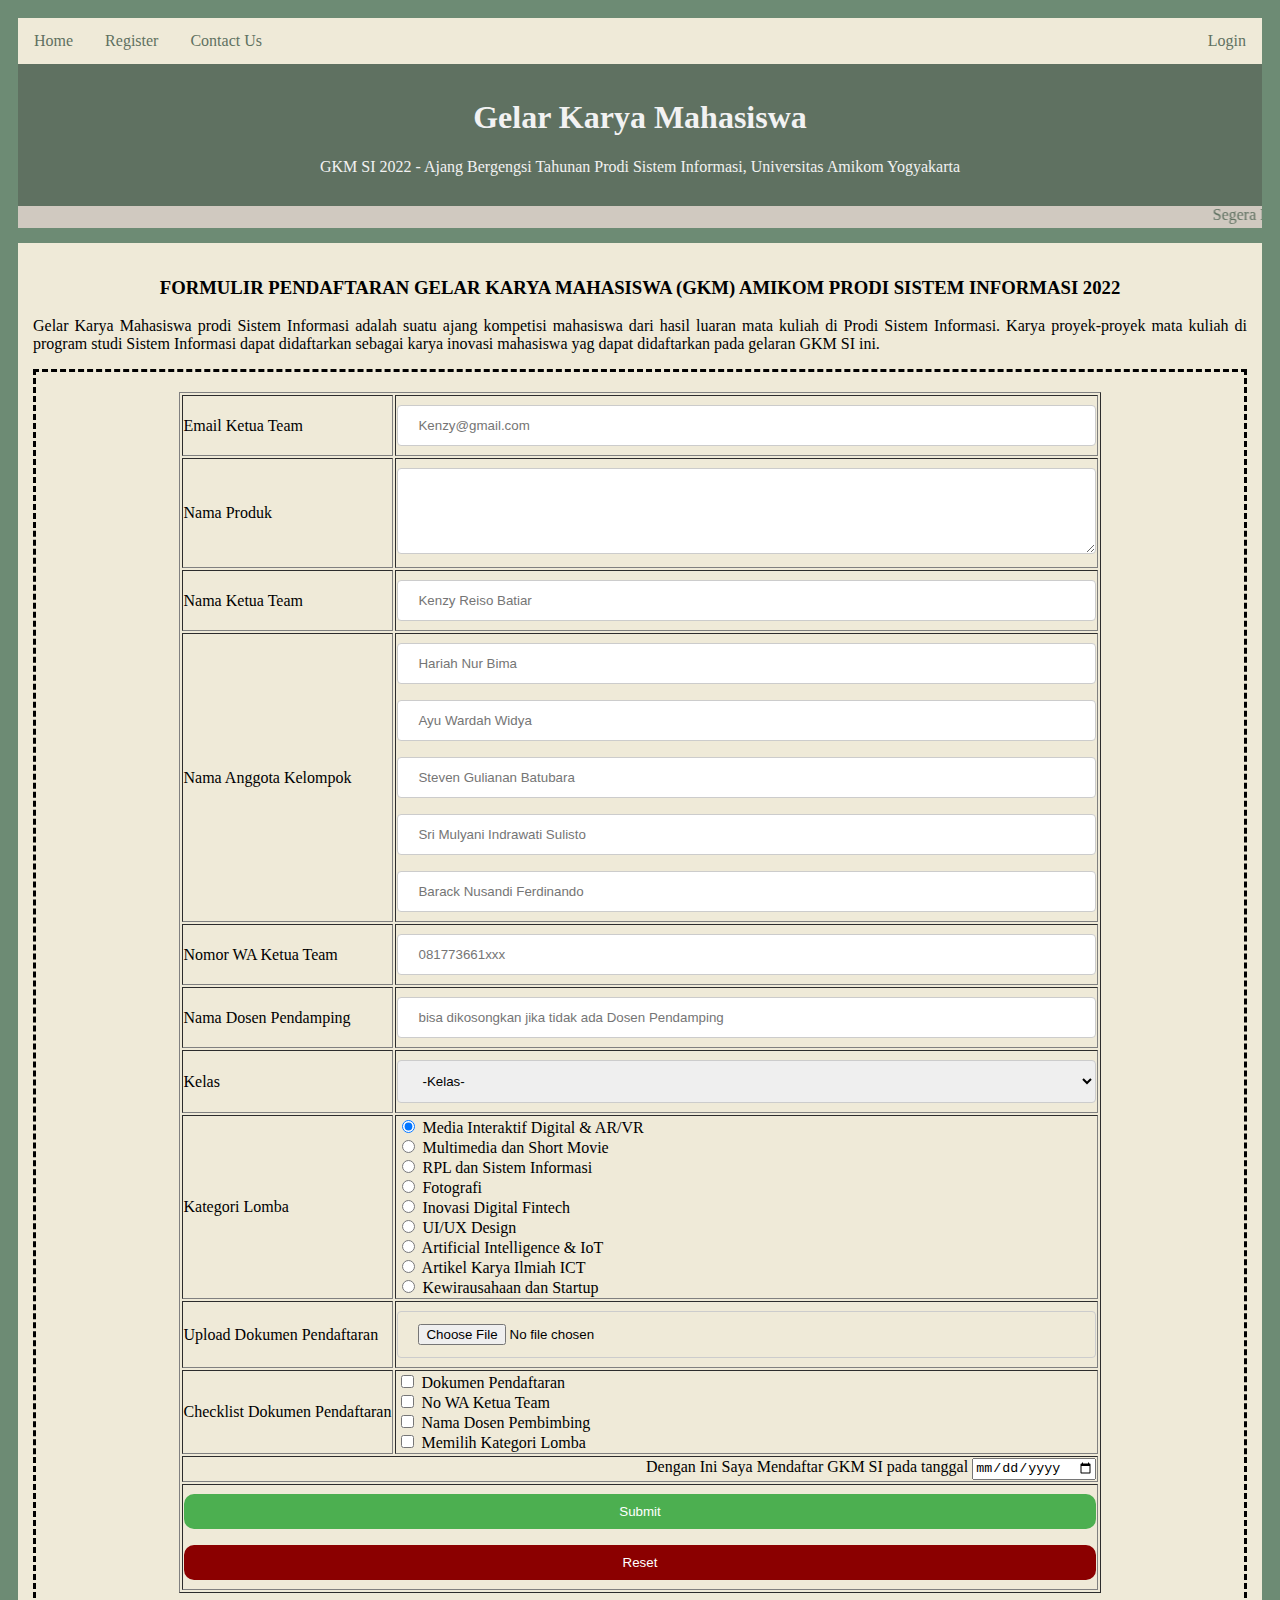
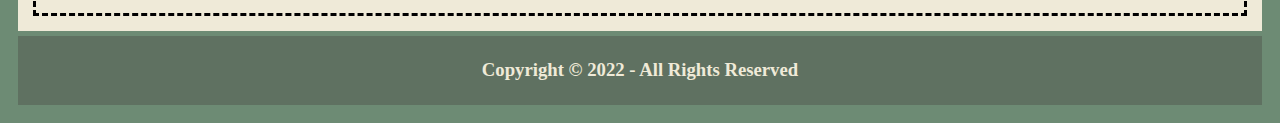
<file: formulir.html>
<!DOCTYPE html>
<html>
<head>
	<meta charset="utf-8">
	<meta name="viewport" content="width=device-width, initial-scale=1">
	<title>Formulir Pendaftaran GKM SI 2022</title>
	<link rel="stylesheet" type="text/css" href="cssform.css">
</head>
<body>
	<div class="topnav">
        <a href="index.html">Home</a>
        <a href="register.html">Register</a>
        <a href="https://instagram.com/adtyprayanaptr?igshid=YmMyMTA2M2Y=" target="blank">Contact Us</a>
        <a href="login.html" style="float:right;">Login</a>
    </div>
    <div class="header">
			<h1>Gelar Karya Mahasiswa</h1>
			<p align="center">GKM SI 2022 - Ajang Bergengsi Tahunan Prodi Sistem Informasi, Universitas Amikom Yogyakarta </p>
	</div>
	<div class="jalan">
    	<marquee><font color="#5F7161">Segera Daftarkan Diri Anda beserta Team Anda. GKM SI 2022 "Jump Forward With The Information Systems Study Program." </font></marquee>
    </div>

    <div class="row">
    <div class="card">
    	<h3 align="center">FORMULIR PENDAFTARAN GELAR KARYA MAHASISWA (GKM) AMIKOM PRODI SISTEM INFORMASI 2022</h3>
    	<p align="justify">Gelar Karya Mahasiswa prodi Sistem Informasi adalah suatu ajang kompetisi mahasiswa dari hasil luaran mata kuliah di Prodi Sistem Informasi. Karya proyek-proyek mata kuliah di program studi Sistem Informasi dapat didaftarkan sebagai karya inovasi mahasiswa yag dapat didaftarkan pada gelaran GKM SI ini.</p>
	<div class="form" align="center">
	<form action="#" method="POST">
 		<table border="1">
 			<tr>
 				<td>Email Ketua Team</td>
 				<td><input type="email" name="email" size="80" placeholder="Kenzy@gmail.com"/></td>
 			</tr>
 			<tr>
 				<td>Nama Produk</td>
 				<td><textarea name="namaproduk" cols="75" rows="4"></textarea></td>
 			</tr>
 			<tr>
 				<td>Nama Ketua Team</td>
 				<td><input type="text" name="namaketua" size="80" placeholder="Kenzy Reiso Batiar" /></td>
 			</tr>
 			<tr>
 				<td>Nama Anggota Kelompok</td>
 				<td>
 					<input type="text" name="anggota1" size="80" placeholder="Hariah Nur Bima"/><br>
 					<input type="text" name="anggota2" size="80" placeholder="Ayu Wardah Widya"/><br>
 					<input type="text" name="anggota3" size="80" placeholder="Steven Gulianan Batubara"/><br>
 					<input type="text" name="anggota4" size="80" placeholder="Sri Mulyani Indrawati Sulisto"/><br>
 					<input type="text" name="anggota5" size="80" placeholder="Barack Nusandi Ferdinando"/><br>
 				</td>
 			</tr>
 			<tr>
 				<td>Nomor WA Ketua Team</td>
 				<td><input type="text" name="nomorwa" size="80" placeholder="081773661xxx"></td>
 			</tr>
 			<tr>
 				<td>Nama Dosen Pendamping</td>
 				<td><input type="text" name="dospen" size="80" placeholder="bisa dikosongkan jika tidak ada Dosen Pendamping"></td>
 			</tr>
 			<tr>
 				<td>Kelas</td>
 				<td>
 					<select name="kelas">
 						<option value="pilih" selected>-Kelas-</option>
 						<option value="21s1si01">21 S1SI 01</option>
 						<option value="21s1si02">21 S1SI 02</option>
 						<option value="21s1si03">21 S1SI 03</option>
 						<option value="21s1si04">21 S1SI 04</option>
 						<option value="21s1si05">21 S1SI 05</option>
 						<option value="21s1si06">21 S1SI 06</option>
 						<option value="21s1si07">21 S1SI 07</option>
 						<option value="20s1si01">20 S1SI 01</option>
 						<option value="20s1si02">20 S1SI 02</option>
 						<option value="20s1si03">20 S1SI 03</option>
 						<option value="20s1si01">20 S1SI 04</option>
 					</select>
 				</td>
 			</tr>
 			<tr>
 				<td>Kategori Lomba</td>
 				<td>
				<input type="radio" name="kategori" value="1" checked> Media Interaktif Digital & AR/VR <br>
				<input type="radio" name="kategori" value="2"> Multimedia dan Short Movie <br>
				<input type="radio" name="kategori" value="3"> RPL dan Sistem Informasi <br>
				<input type="radio" name="kategori" value="4"> Fotografi <br>
				<input type="radio" name="kategori" value="5"> Inovasi Digital Fintech <br>
				<input type="radio" name="kategori" value="6"> UI/UX Design <br>
				<input type="radio" name="kategori" value="7"> Artificial Intelligence & IoT <br>
				<input type="radio" name="kategori" value="8"> Artikel Karya Ilmiah ICT <br>
				<input type="radio" name="kategori" value="9"> Kewirausahaan dan Startup <br>
				</td>
 			</tr>
 			<tr>
 				<td>Upload Dokumen Pendaftaran</td>
 				<td><input type="file" name="dokumenlomba"></td>
 			</tr>
 			<tr>
 				<td>Checklist Dokumen Pendaftaran</td>
 				<td>
 					<input type="checkbox" name="dokumen"> Dokumen Pendaftaran <br>
 					<input type="checkbox" name="nowa"> No WA Ketua Team <br>
 					<input type="checkbox" name="dospem"> Nama Dosen Pembimbing <br>
 					<input type="checkbox" name="dokumen"> Memilih Kategori Lomba <br>
 				</td>
 			</tr>
 			<tr>
 			<td colspan="2" align="right">Dengan Ini Saya Mendaftar GKM SI pada tanggal <input type="date" name="tanggalsubmit"></td>
 			</tr>
 			<tr>
 				<td colspan="3"><input type="submit" name="submit" value="Submit"/> 
 				<input type="reset" value="Reset"></td>
 			</tr>
 	</table>
 </div>
</form>
</div>
</div>

	<div class="footer">
        <h3><center>Copyright &copy; 2022 - All Rights Reserved</center></h3>
    </div>
</body>
</html>
</file>
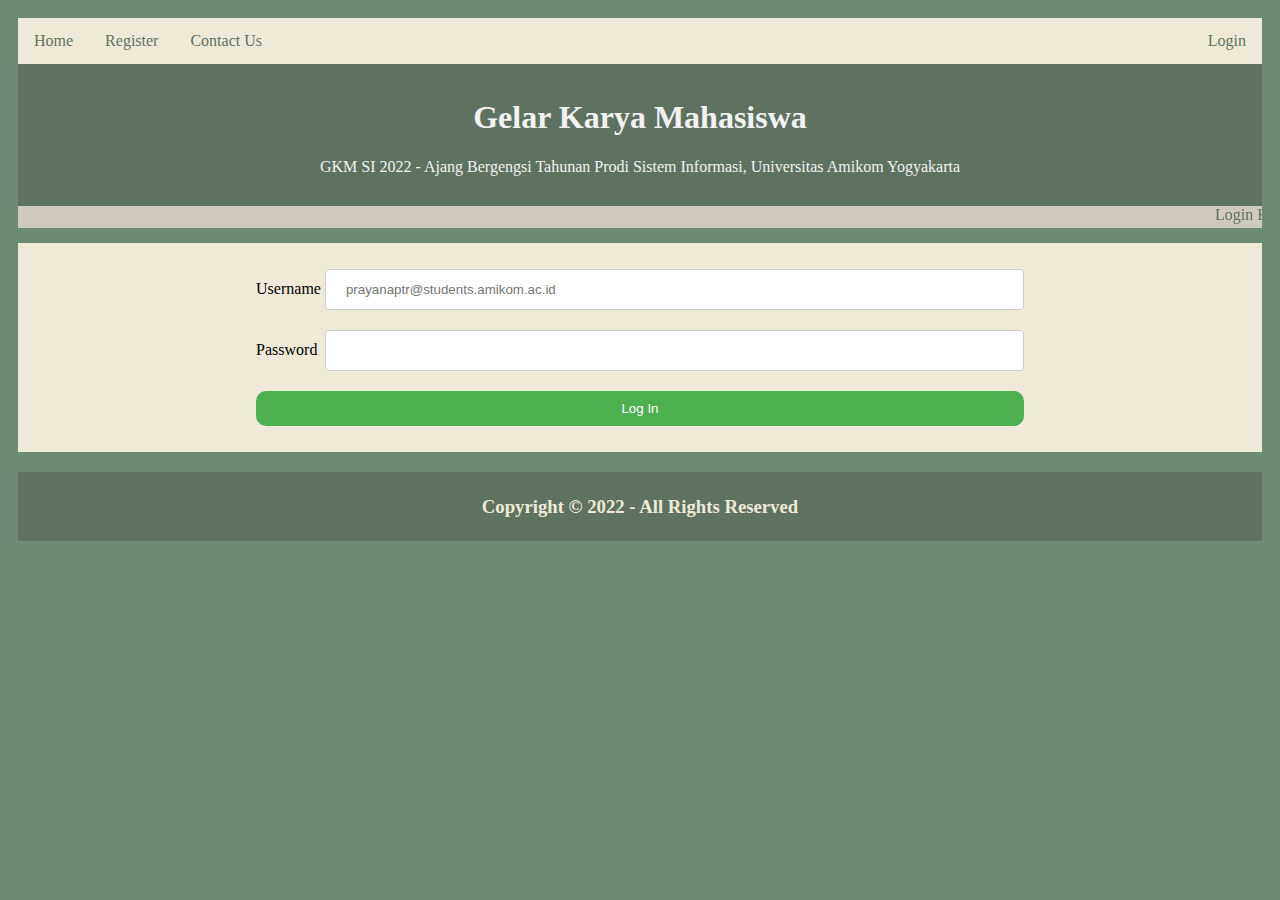
<file: login.html>
<!DOCTYPE html>
<html>
<head>
	<meta charset="utf-8">
	<meta name="viewport" content="width=device-width, initial-scale=1">
	<title>Login GKM SI Account</title>
	<link rel="stylesheet" type="text/css" href="csslogin.css">
</head>
<body>
	<div class="topnav">
        <a href="index.html">Home</a>
        <a href="register.html">Register</a>
        <a href="https://instagram.com/adtyprayanaptr?igshid=YmMyMTA2M2Y=" target="blank">Contact Us</a>
        <a href="login.html" style="float:right;">Login</a>
    </div>
    <div class="header">
			<h1>Gelar Karya Mahasiswa</h1>
			<p align="center">GKM SI 2022 - Ajang Bergengsi Tahunan Prodi Sistem Informasi, Universitas Amikom Yogyakarta </p>
	</div>
	<div class="jalan">
    	<marquee><font color="#5F7161">Login Ke Akun GKM SI Anda, Cek Hasil Penjurian Di Akun Anda!</font></marquee>
    </div>
    <div class="row">
    <div class="middlecolumn">
    <div class="card">
    <form>
    	<table align="center">
    		<tr>
    			<td>Username</td>
    			<td><input type="email" name="email" size="80" placeholder="prayanaptr@students.amikom.ac.id"/></td>
    		</tr>
    		<tr>
    			<td>Password</td>
    			<td><input type="Password" name="Password" size="80"/></td>
    		</tr>
    		<tr>
    			<td colspan="3"><input type="submit" name="submit" value="Log In"/></td>
    		</tr>
    	</table>
    </form> </div> </div> </div>
	<div class="footer">
        <h3><center>Copyright &copy; 2022 - All Rights Reserved</center></h3>
    </div>
</body>
</html>
</file>
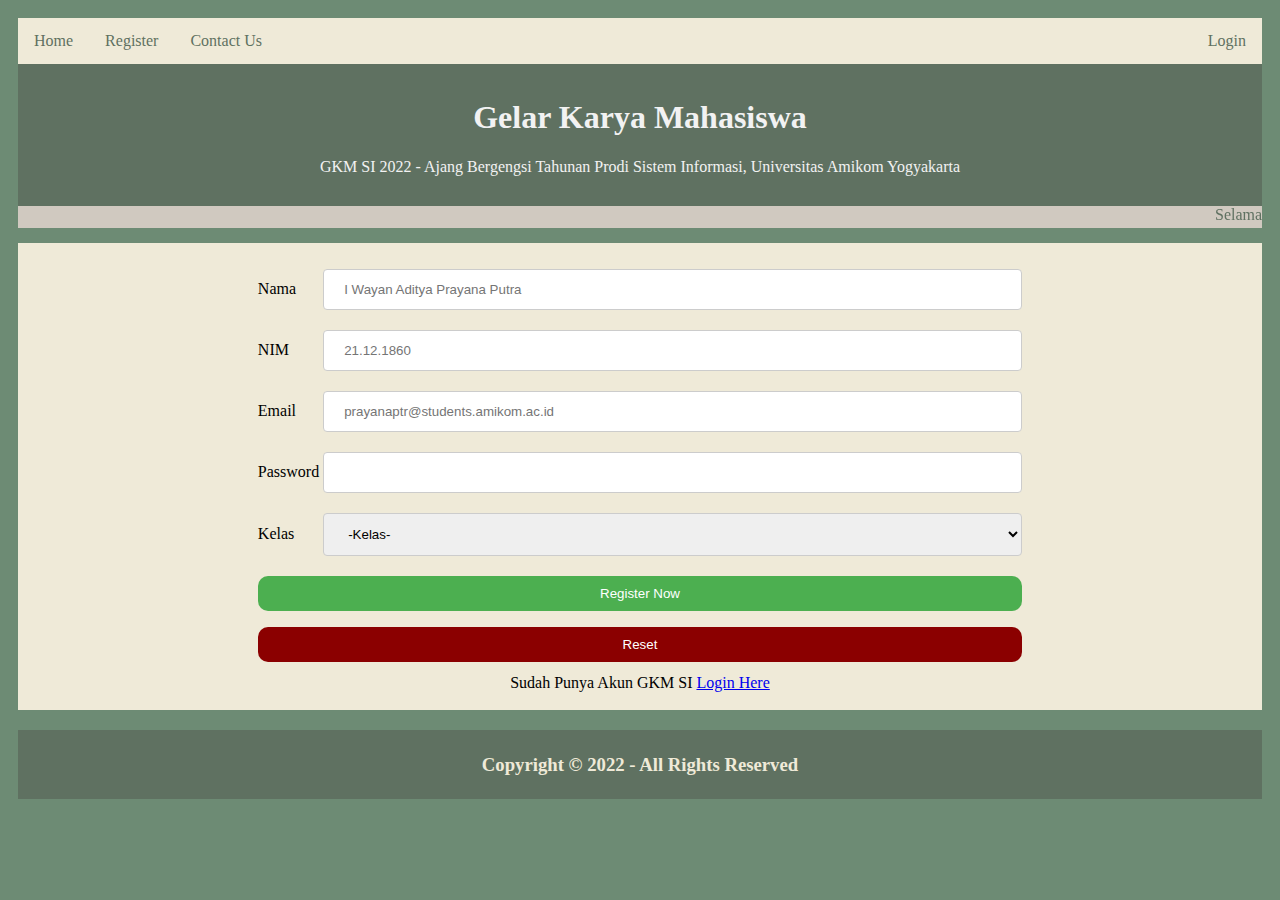
<file: register.html>
<!DOCTYPE html>
<html>
<head>
	<meta charset="utf-8">
	<meta name="viewport" content="width=device-width, initial-scale=1">
	<title>Register Akun GKM SI</title>
	<link rel="stylesheet" type="text/css" href="cssregis.css">
</head>
<body>
	<div class="topnav">
        <a href="index.html">Home</a>
        <a href="register.html">Register</a>
        <a href="https://instagram.com/adtyprayanaptr?igshid=YmMyMTA2M2Y=" target="blank">Contact Us</a>
        <a href="login.html" style="float:right;">Login</a>
    </div>
    <div class="header">
			<h1>Gelar Karya Mahasiswa</h1>
			<p align="center">GKM SI 2022 - Ajang Bergengsi Tahunan Prodi Sistem Informasi, Universitas Amikom Yogyakarta </p>
	</div>
	<div class="jalan">
    	<marquee><font color="#5F7161">Selamat Datang di Sistem Registrasi Akun GKM SI 2022 - "Let's Shine Together"</font></marquee>
    </div>
    <div class="row">
    <div class="middlecolumn">
    <div class="card">
    <form>
    	<table align="center">
    		<tr>
    			<td>Nama</td>
    			<td><input type="name" name="nama" size="80" placeholder="I Wayan Aditya Prayana Putra"></td>
    		</tr>
    		<tr>
    			<td>NIM</td>
    			<td><input type="name" name="NIM" size="80" placeholder="21.12.1860"></td>
    		</tr>
    		<tr>
    			<td>Email</td>
    			<td><input type="email" name="email" size="80" placeholder="prayanaptr@students.amikom.ac.id"/></td>
    		</tr>
    		<tr>
    			<td>Password</td>
    			<td><input type="Password" name="Password" size="80"/></td>
    		</tr>
    		<tr>
 				<td>Kelas</td>
 				<td>
 					<select name="kelas">
 						<option value="pilih" selected>-Kelas-</option>
 						<option value="21s1si01">21 S1SI 01</option>
 						<option value="21s1si02">21 S1SI 02</option>
 						<option value="21s1si03">21 S1SI 03</option>
 						<option value="21s1si04">21 S1SI 04</option>
 						<option value="21s1si05">21 S1SI 05</option>
 						<option value="21s1si06">21 S1SI 06</option>
 						<option value="21s1si07">21 S1SI 07</option>
 						<option value="20s1si01">20 S1SI 01</option>
 						<option value="20s1si02">20 S1SI 02</option>
 						<option value="20s1si03">20 S1SI 03</option>
 						<option value="20s1si01">20 S1SI 04</option>
 						<option value="19s1si01">19 S1SI 01</option>
 						<option value="19s1si01">19 S1SI 02</option>
 						<option value="19s1si02">19 S1SI 03</option>
 						<option value="19s1si03">19 S1SI 04</option>
 						<option value="19s1si01">19 S1SI 05</option>
 					</select>
 				</td>
 			</tr>
    		<tr>
    			<td colspan="3"><input type="submit" name="submit" value="Register Now"/> <input type="reset" name="reset" value="Reset"></td>
    		</tr>
    		<tr>
    			<td colspan="3" align="center">Sudah Punya Akun GKM SI <a href="login.html">Login Here</a></td>
    		</tr>
    	</table>
    </form>
    </div>
	</div>
	</div>
	<div class="footer">
        <h3><center>Copyright &copy; 2022 - All Rights Reserved</center></h3>
    </div>
</body>
</html>
</file>
<file: cssform.css>
*{
    box-sizing: border-box;
}
body {
    font-family: bebas nue;
    padding: 10px;
    background: #6D8B74;
}
.header{
    display: block;
    color: #f2f2f2;
    background: #5F7161;
    text-align: center;
    padding: 14px 16px;
    text-decoration: none;
}
.kotak {
    width: 100%;
    padding: 10px;
    border: 5px solid gray;
    border-style: dashed;
    border-color: purple;
    margin-top: 10px;
    margin-bottom: 10px;
    text-align: center;
}
.topnav {
    overflow: hidden;
    background-color: #EFEAD8;
}
/* Style the Topnav Links */
.topnav a{
    float: left;
    display: block;
    color: #5F7161;
    text-align: center;
    padding: 14px 16px;
    text-decoration: none;
}
.topnav a:hover{
    color: #fb8500;
}
.jalan {
    overflow: hidden;
    background-color: #D0C9C0;
    font-family: bebas nue;
    text-decoration-color: #white;
}
/* add a card effect for articles */
.card {
    background-color: #EFEAD8;
    padding: 15px;
    margin-top: 15px;
}
/* clear floats after the columns */
.row:after {
    content: "";
    display: table;
    clear: both;
}
.footer {
    padding: 5px;
    text-align: center;
    background: #5F7161;
    color: #EFEAD8 ;
    margin-top: 5px;
}
input[type=text], [type=number],
[type=email],[type=file],textarea, select {
 width: 100%;
 padding: 12px 20px;
 margin: 8px 0;
 display: inline-block;
 border: 1px solid #ccc;
 border-radius: 4px;
 box-sizing: border-box;
}
input[type=submit]{
 width: 100%;
 background-color: #4CAF50;
 color: white;
 padding: 10px 15px;
 margin: 8px 0;
 border: none;
 border-radius: 10px;
 cursor: pointer;
}
input[type=reset]{
 width: 100%;
 background-color: darkred;
 color: white;
 padding: 10px 15px;
 margin: 8px 0;
 border: none;
 border-radius: 10px;
 cursor: pointer;
 }
input[type=submit]:hover,[type=reset]:hover {
 background-color: #219ebc;
}
.form{
 border-radius: 0px;
 border-style: dashed;
 padding: 20px;
 width: 100%;
}
</file>
<file: csslogin.css>
*{
  box-sizing: border-box;
}
body {
  font-family: bebas nue;
  padding: 10px;
  background: #6D8B74;
}
.header{
  display: block;
  color: #f2f2f2;
  background: #5F7161;
  text-align: center;
  padding: 14px 16px;
  text-decoration: none;
}
.topnav {
  overflow: hidden;
  background-color: #EFEAD8;
}
/* Style the Topnav Links */
.topnav a{
  float: left;
  display: block;
  color: #5F7161;
  text-align: center;
  padding: 14px 16px;
  text-decoration: none;
}
.topnav a:hover{
  color: #fb8500;
}
.jalan {
  overflow: hidden;
  background-color: #D0C9C0;
  font-family: bebas nue;
  text-decoration-color: #white;
}
.middlecolumn {
  float: left;
  width: 100%;
  padding-right: 0px;
}
.card {
  background-color: #EFEAD8;
  padding: 15px;
  margin-top: 15px;
  margin-bottom: 15px;
}
/* clear floats after the columns */
.row:after {
  content: "";
  display: table;
  clear: both;
}
[type=password],[type=email] {
 width: 100%;
 padding: 12px 20px;
 margin: 8px 0;
 display: inline-block;
 border: 1px solid #ccc;
 border-radius: 4px;
 box-sizing: border-box;
}
input[type=submit]{
 width: 100%;
 background-color: #4CAF50;
 color: white;
 padding: 10px 15px;
 margin: 8px 0;
 border: none;
 border-radius: 10px;
 cursor: pointer;
}
input[type=submit]:hover {
 background-color: #219ebc;
}
.footer {
  padding: 5px;
  text-align: center;
  background: #5F7161;
  color: #EFEAD8 ;
  margin-top: 5px;
}
/* responsive layout - when the screen is less than 800px wide, make the two columns stack on the top of each othe instead of next to each other */
@media screen and (max-width: 800px) {
  .leftcolumn, .rightcolumn, .kotak {
    width: 100%;
    padding: 0;
  }
}
/* responsive layout - when the screen is less than 400px wide, make the navigation links sctak on top of each other instead of next to each other */
@media screen and (max-width:  400px) {
  .topnav a {
    float: none;
    width: 100%;
  }
}
</file>
<file: cssregis.css>
*{
  box-sizing: border-box;
}
body {
  font-family: bebas nue;
  padding: 10px;
  background: #6D8B74;
}
.header{
  display: block;
  color: #f2f2f2;
  background: #5F7161;
  text-align: center;
  padding: 14px 16px;
  text-decoration: none;
}
.topnav {
  overflow: hidden;
  background-color: #EFEAD8;
}
/* Style the Topnav Links */
.topnav a{
  float: left;
  display: block;
  color: #5F7161;
  text-align: center;
  padding: 14px 16px;
  text-decoration: none;
}
.topnav a:hover{
  color: #fb8500;
}
.jalan {
  overflow: hidden;
  background-color: #D0C9C0;
  font-family: bebas nue;
  text-decoration-color: #white;
}
.middlecolumn {
  float: left;
  width: 100%;
  padding-right: 0px;
}
.card {
  background-color: #EFEAD8;
  padding: 15px;
  margin-top: 15px;
  margin-bottom: 15px;
}
/* clear floats after the columns */
.row:after {
  content: "";
  display: table;
  clear: both;
}
[type=password],[type=email], [type=name], select {
 width: 100%;
 padding: 12px 20px;
 margin: 8px 0;
 display: inline-block;
 border: 1px solid #ccc;
 border-radius: 4px;
 box-sizing: border-box;
}
input[type=submit]{
 width: 100%;
 background-color: #4CAF50;
 color: white;
 padding: 10px 15px;
 margin: 8px 0;
 border: none;
 border-radius: 10px;
 cursor: pointer;
}
input[type=reset]{
 width: 100%;
 background-color: darkred;
 color: white;
 padding: 10px 15px;
 margin: 8px 0;
 border: none;
 border-radius: 10px;
 cursor: pointer;
 }
input[type=submit]:hover, [type=reset]:hover {
 background-color: #219ebc;
}
.footer {
  padding: 5px;
  text-align: center;
  background: #5F7161;
  color: #EFEAD8 ;
  margin-top: 5px;
}
/* responsive layout - when the screen is less than 800px wide, make the two columns stack on the top of each othe instead of next to each other */
@media screen and (max-width: 800px) {
  .leftcolumn, .rightcolumn, .kotak {
    width: 100%;
    padding: 0;
  }
}
/* responsive layout - when the screen is less than 400px wide, make the navigation links sctak on top of each other instead of next to each other */
@media screen and (max-width:  400px) {
  .topnav a {
    float: none;
    width: 100%;
  }
}
</file>
